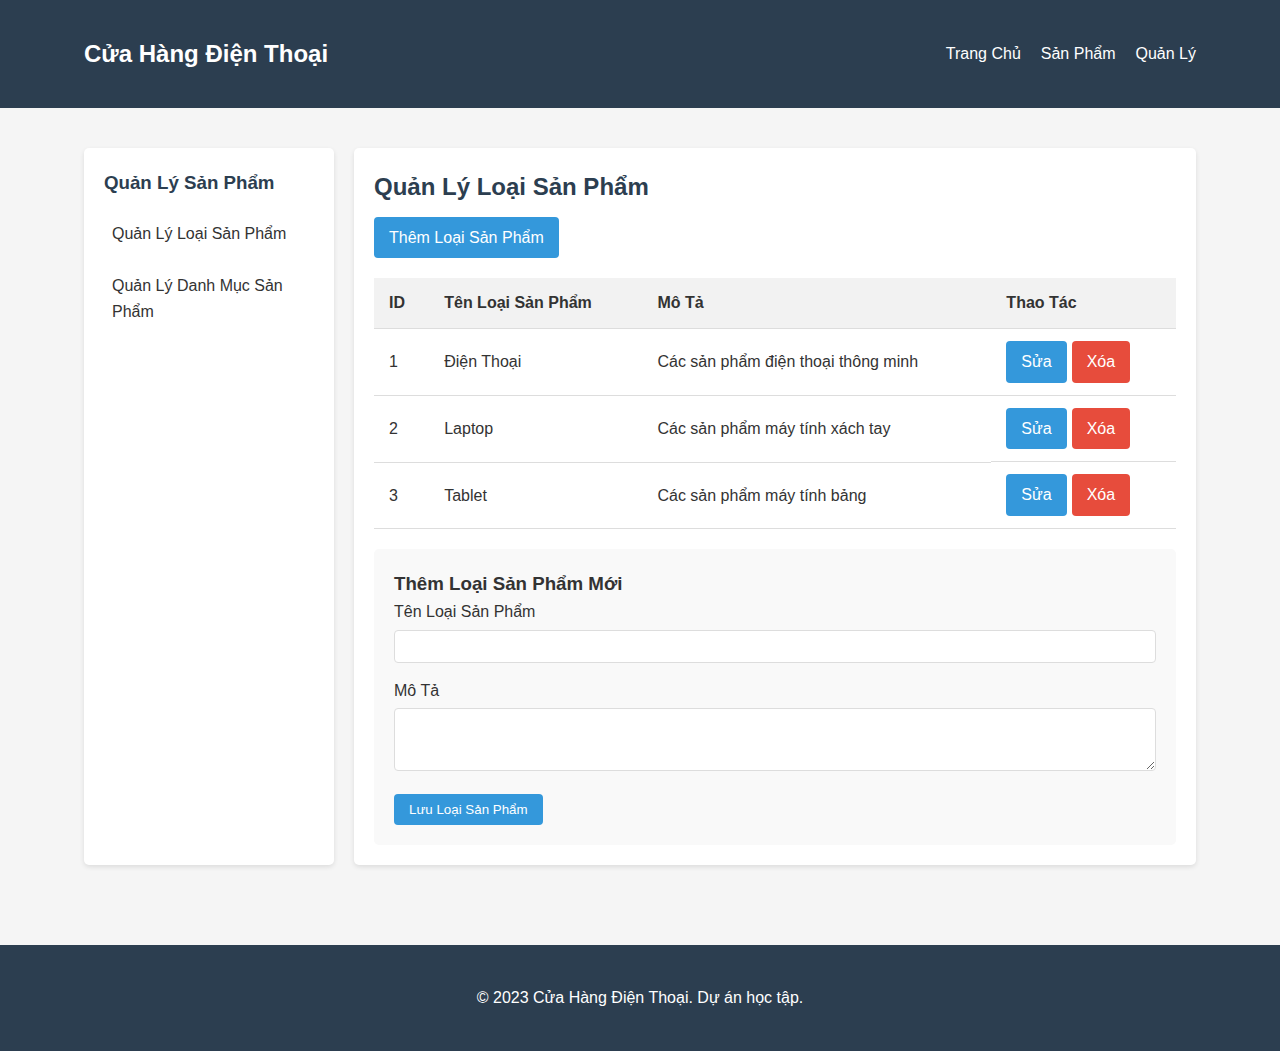
<file: DoAnWeb.html>
<!DOCTYPE html>
<html lang="vi">
<head>
    <meta charset="UTF-8">
    <meta name="viewport" content="width=device-width, initial-scale=1.0">
    <title>Cửa Hàng Điện Thoại - Trang Quản Lý</title>
    <style>
 
        * {
            margin: 0;
            padding: 0;
            box-sizing: border-box;
            font-family: Arial, sans-serif;
        }
        
     
        body {
            background-color: #f5f5f5;
            color: #333;
            line-height: 1.6;
        }
        
        .container {
            width: 90%;
            max-width: 1200px;
            margin: 0 auto;
            padding: 20px;
        }
        

        header {
            background-color: #2c3e50;
            color: white;
            padding: 15px 0;
        }
        
        .header-content {
            display: flex;
            justify-content: space-between;
            align-items: center;
        }
        
        .logo {
            font-size: 24px;
            font-weight: bold;
        }
        
        nav ul {
            display: flex;
            list-style: none;
        }
        
        nav ul li {
            margin-left: 20px;
        }
        
        nav ul li a {
            color: white;
            text-decoration: none;
        }
        
        nav ul li a:hover {
            text-decoration: underline;
        }
        
        /* Main content */
        .main-content {
            display: flex;
            margin: 20px 0;
        }
        
        /* Sidebar */
        .sidebar {
            width: 250px;
            background-color: white;
            padding: 20px;
            margin-right: 20px;
            border-radius: 5px;
            box-shadow: 0 2px 5px rgba(0,0,0,0.1);
        }
        
        .sidebar h3 {
            margin-bottom: 15px;
            color: #2c3e50;
        }
        
        .sidebar ul {
            list-style: none;
        }
        
        .sidebar ul li {
            margin-bottom: 10px;
        }
        
        .sidebar ul li a {
            color: #333;
            text-decoration: none;
            display: block;
            padding: 8px;
            border-radius: 4px;
        }
        
        .sidebar ul li a:hover {
            background-color: #f0f0f0;
        }
        
        /* Content area */
        .content {
            flex: 1;
            background-color: white;
            padding: 20px;
            border-radius: 5px;
            box-shadow: 0 2px 5px rgba(0,0,0,0.1);
        }
        
        .page-title {
            margin-bottom: 20px;
            color: #2c3e50;
        }
        
        /* Buttons */
        .btn {
            display: inline-block;
            padding: 8px 15px;
            background-color: #3498db;
            color: white;
            border: none;
            border-radius: 4px;
            cursor: pointer;
            text-decoration: none;
        }
        
        .btn:hover {
            background-color: #2980b9;
        }
        
        .btn-danger {
            background-color: #e74c3c;
        }
        
        .btn-danger:hover {
            background-color: #c0392b;
        }
        
        /* Tables */
        table {
            width: 100%;
            border-collapse: collapse;
            margin-bottom: 20px;
        }
        
        table th, table td {
            padding: 12px 15px;
            text-align: left;
            border-bottom: 1px solid #ddd;
        }
        
        table th {
            background-color: #f2f2f2;
        }
        
        table tr:hover {
            background-color: #f9f9f9;
        }
        
        .actions {
            display: flex;
            gap: 5px;
        }
        
    
        .form-group {
            margin-bottom: 15px;
        }
        
        .form-group label {
            display: block;
            margin-bottom: 5px;
        }
        
        .form-control {
            width: 100%;
            padding: 8px;
            border: 1px solid #ddd;
            border-radius: 4px;
        }
        
  
        footer {
            background-color: #2c3e50;
            color: white;
            padding: 20px 0;
            text-align: center;
            margin-top: 40px;
        }
    </style>
</head>
<body>

    <header>
        <div class="container">
            <div class="header-content">
                <div class="logo">Cửa Hàng Điện Thoại</div>
                <nav>
                    <ul>
                        <li><a href="index.html">Trang Chủ</a></li>
                        <li><a href="products.html">Sản Phẩm</a></li>
                        <li><a href="categories.html">Quản Lý</a></li>
                    </ul>
                </nav>
            </div>
        </div>
    </header>

 
    <div class="container">
        <div class="main-content">
 
            <div class="sidebar">
                <h3>Quản Lý Sản Phẩm</h3>
                <ul>
                    <li><a href="categories.html">Quản Lý Loại Sản Phẩm</a></li>
                    <li><a href="products.html">Quản Lý Danh Mục Sản Phẩm</a></li>
                </ul>
            </div>


            <div class="content">
                <div class="page-title">
                    <h2>Quản Lý Loại Sản Phẩm</h2>
                    <a href="#" class="btn" style="margin-top: 10px;">Thêm Loại Sản Phẩm</a>
                </div>

                <table>
                    <thead>
                        <tr>
                            <th>ID</th>
                            <th>Tên Loại Sản Phẩm</th>
                            <th>Mô Tả</th>
                            <th>Thao Tác</th>
                        </tr>
                    </thead>
                    <tbody>
                        <tr>
                            <td>1</td>
                            <td>Điện Thoại</td>
                            <td>Các sản phẩm điện thoại thông minh</td>
                            <td class="actions">
                                <a href="#" class="btn">Sửa</a>
                                <a href="#" class="btn btn-danger">Xóa</a>
                            </td>
                        </tr>
                        <tr>
                            <td>2</td>
                            <td>Laptop</td>
                            <td>Các sản phẩm máy tính xách tay</td>
                            <td class="actions">
                                <a href="#" class="btn">Sửa</a>
                                <a href="#" class="btn btn-danger">Xóa</a>
                            </td>
                        </tr>
                        <tr>
                            <td>3</td>
                            <td>Tablet</td>
                            <td>Các sản phẩm máy tính bảng</td>
                            <td class="actions">
                                <a href="#" class="btn">Sửa</a>
                                <a href="#" class="btn btn-danger">Xóa</a>
                            </td>
                        </tr>
                    </tbody>
                </table>

                <div style="background-color: #f9f9f9; padding: 20px; border-radius: 5px;">
                    <h3>Thêm Loại Sản Phẩm Mới</h3>
                    <form>
                        <div class="form-group">
                            <label for="categoryName">Tên Loại Sản Phẩm</label>
                            <input type="text" id="categoryName" class="form-control">
                        </div>
                        <div class="form-group">
                            <label for="categoryDescription">Mô Tả</label>
                            <textarea id="categoryDescription" class="form-control" rows="3"></textarea>
                        </div>
                        <button type="submit" class="btn">Lưu Loại Sản Phẩm</button>
                    </form>
                </div>
            </div>
        </div>
    </div>

    <!-- Footer -->
    <footer>
        <div class="container">
            <p>&copy; 2023 Cửa Hàng Điện Thoại. Dự án học tập.</p>
        </div>
    </footer>
</body>
</html>
</file>
